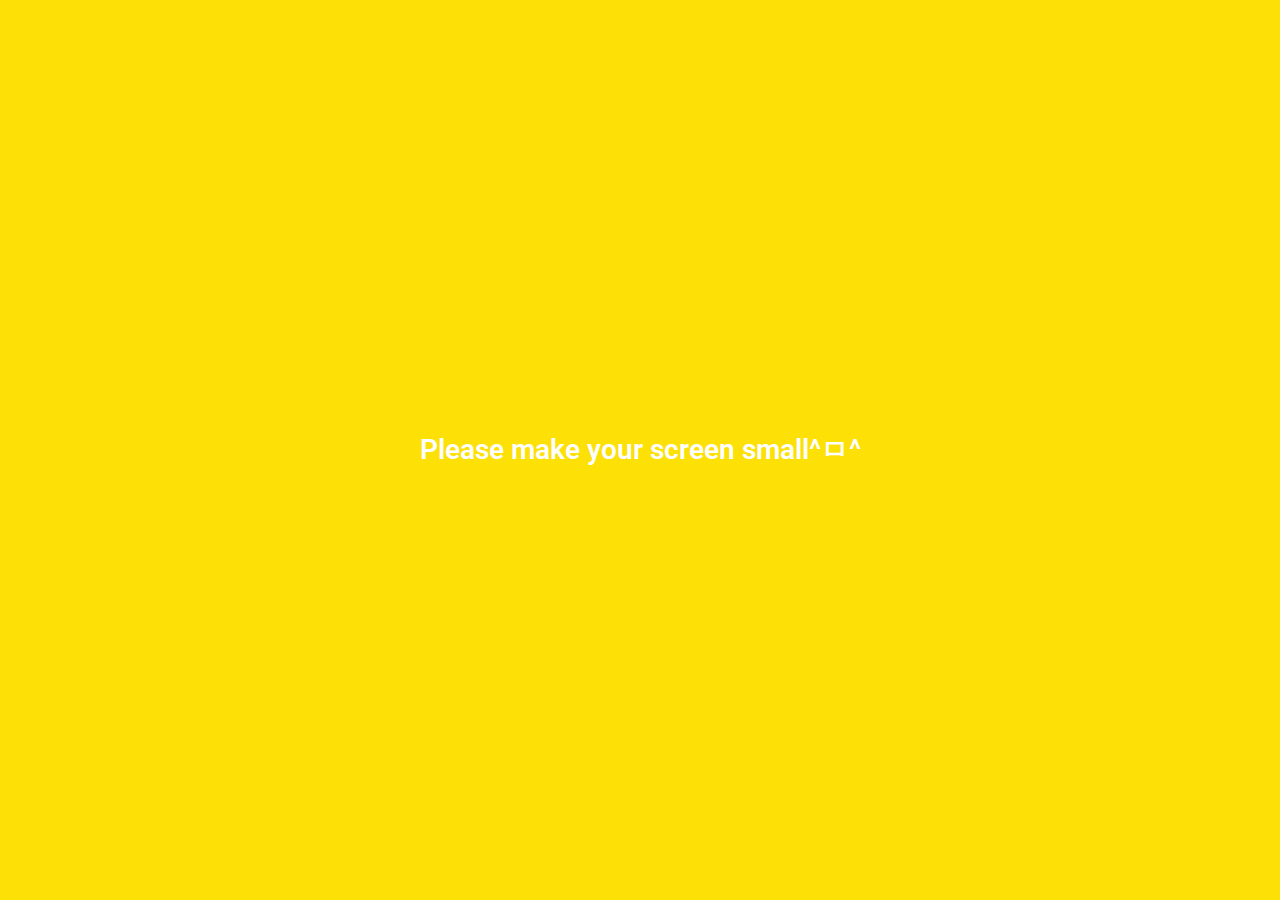
<file: index.html>
<!DOCTYPE html>
<html lang="en">
  <head>
    <meta charset="UTF-8" />
    <meta name="viewport" content="width=device-width, initial-scale=1.0" />
    <link
      rel="stylesheet"
      href="https://cdnjs.cloudflare.com/ajax/libs/font-awesome/5.13.0/css/all.min.css"
    />
    <link rel="stylesheet" href="css/styles.css" />
    <title>Chats | Kakao Clone</title>
  </head>
  <body>
    <div class="status-bar">
      <div class="status-bar__column">
        <span class="statu-bar__clock">13:54</span>
      </div>
      <div class="status-bar__column">
        <i class="fas fa-clock"></i>
        <i class="fas fa-volume-mute"></i>
        <i class="fas fa-wifi"></i>
        <span class="status-bar__battery-level">100%</span>
        <i class="fas fa-battery-full"></i>
      </div>
    </div>
    <header class="header">
      <div class="header__header-column">
        <h1 class="header__title">Chats</h1>
      </div>
      <div class="header__header-column">
        <span class="header__icon">
          <i class="fas fa-search"></i>
        </span>
        <span class="header__icon">
          <i class="far fa-comment"></i>
        </span>
        <span class="header__icon">
          <i class="fas fa-cog"></i>
        </span>
      </div>
    </header>
    <main class="chats">
      <ul class="chats__list">
        <li class="chats__chat chat">
          <a href="chat.html">
            <div class="chats__chat friend friend--lg">
              <div class="friend__column">
                <img
                  src="images/avatar.jpg"
                  alt=""
                  class="m-avatar friend__avatar"
                />
                <div class="friend__content">
                  <span class="friend__name">
                    Seung min
                  </span>
                  <span class="friend__bottom-text">
                    Goming home!
                  </span>
                </div>
              </div>
              <div class="friend__column">
                <span class="chat__timestamp">
                  March 8
                </span>
              </div>
            </div>
          </a>
        </li>
      </ul>
    </main>
    <nav class="nav">
      <ul class="nav__list">
        <li class="nav__list-item">
          <a href="friends.html" class="nav__list-link">
            <i class="far fa-user"></i
          ></a>
        </li>
        <li class="nav__list-item">
          <a href="index.html" class="nav__list-link">
            <div class="nav__badge">8</div>
            <i class="fas fa-comment"></i
          ></a>
        </li>
        <li class="nav__list-item">
          <a href="find.html" class="nav__list-link">
            <i class="fas fa-search"></i
          ></a>
        </li>
        <li class="nav__list-item">
          <a href="more.html" class="nav__list-link">
            <i class="fas fa-ellipsis-h"></i
          ></a>
        </li>
      </ul>
    </nav>
    <div class="bigScreen">
      <span class="bigScreen__text">Please make your screen small^ㅁ^</span>
    </div>
  </body>
</html>
</file>
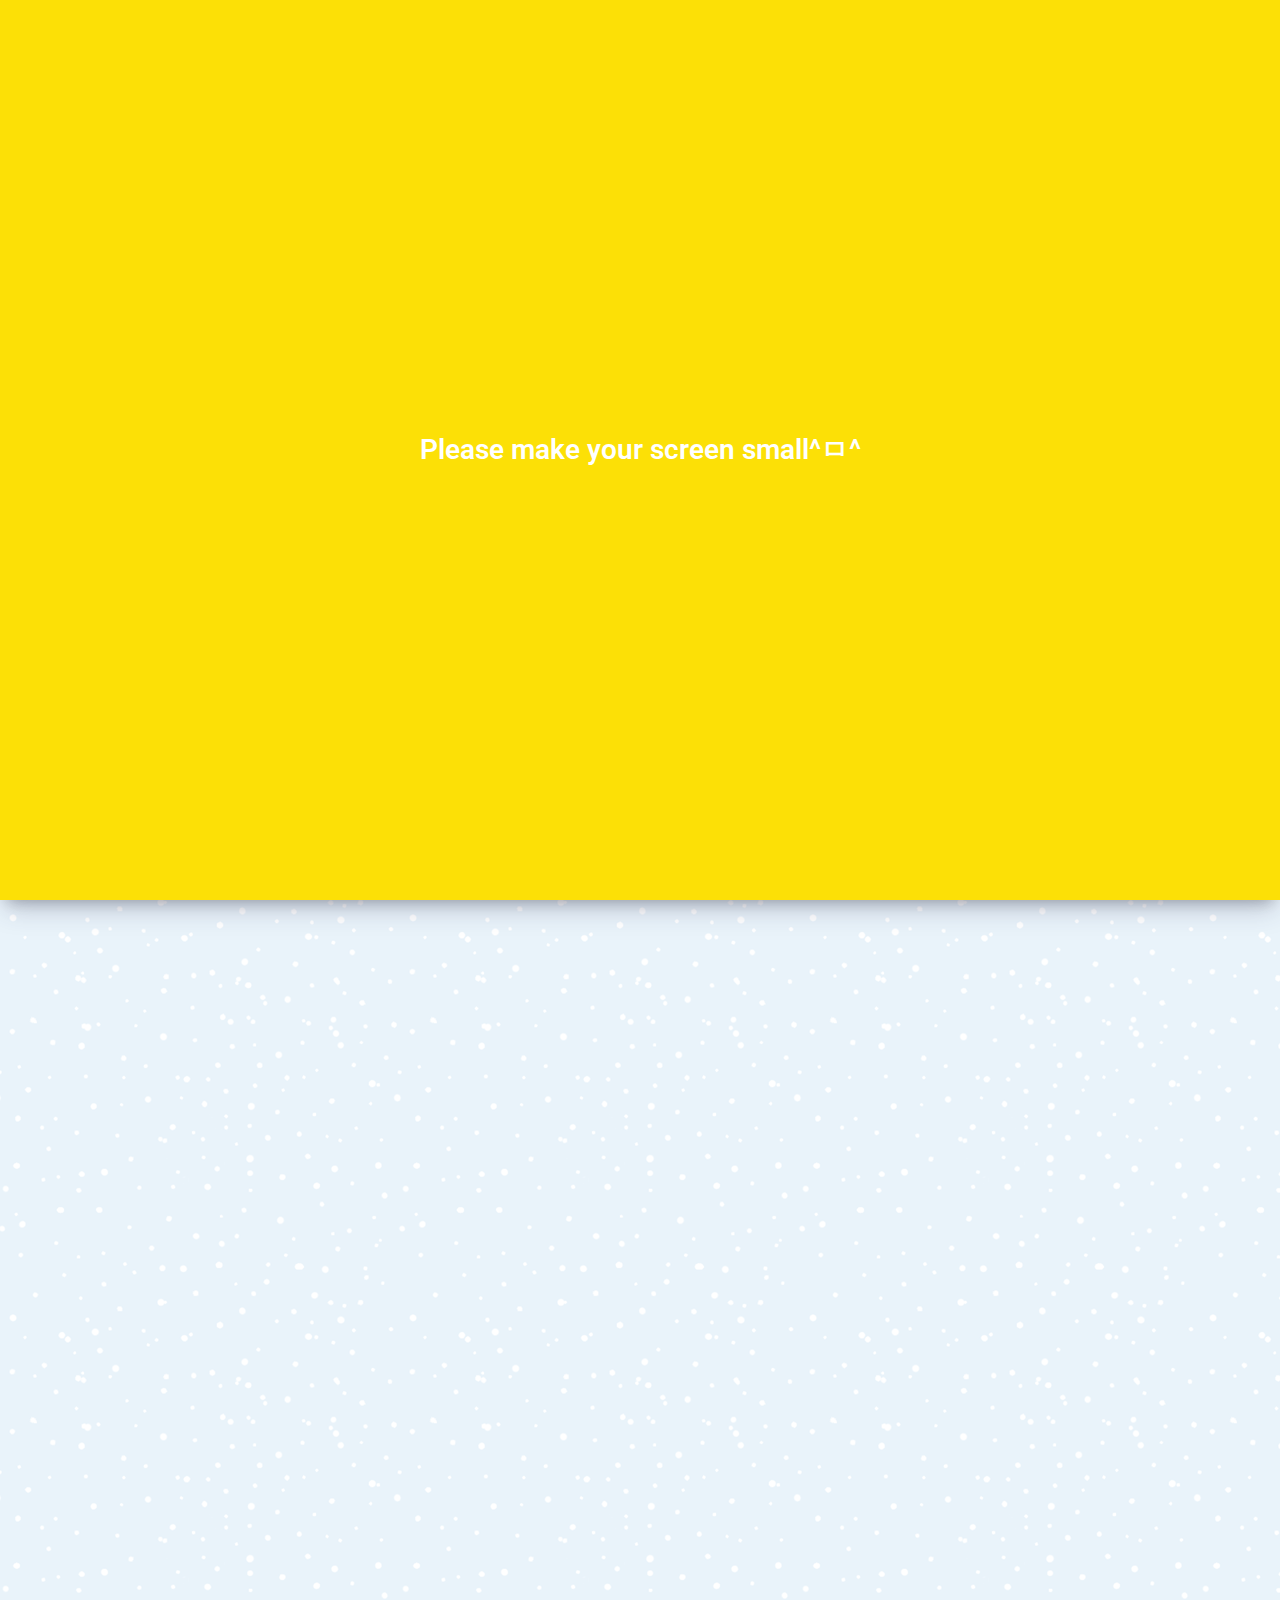
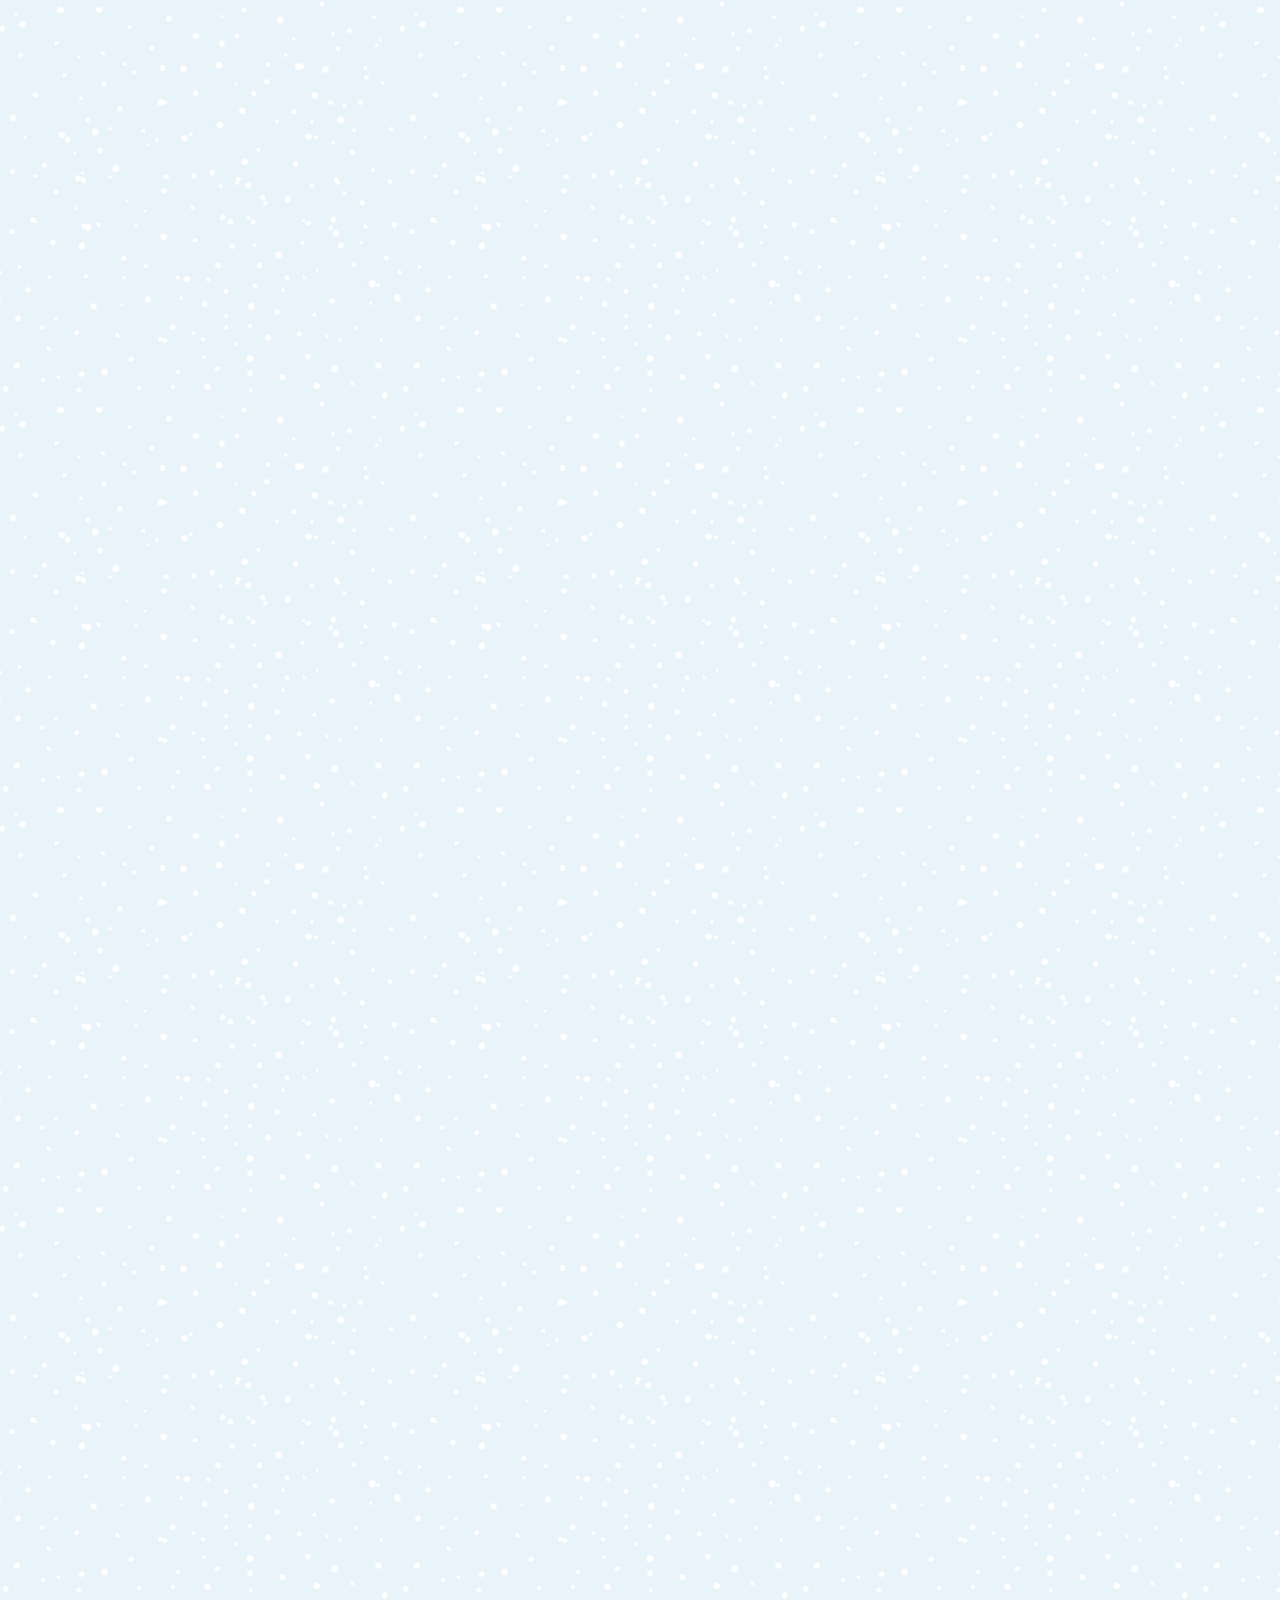
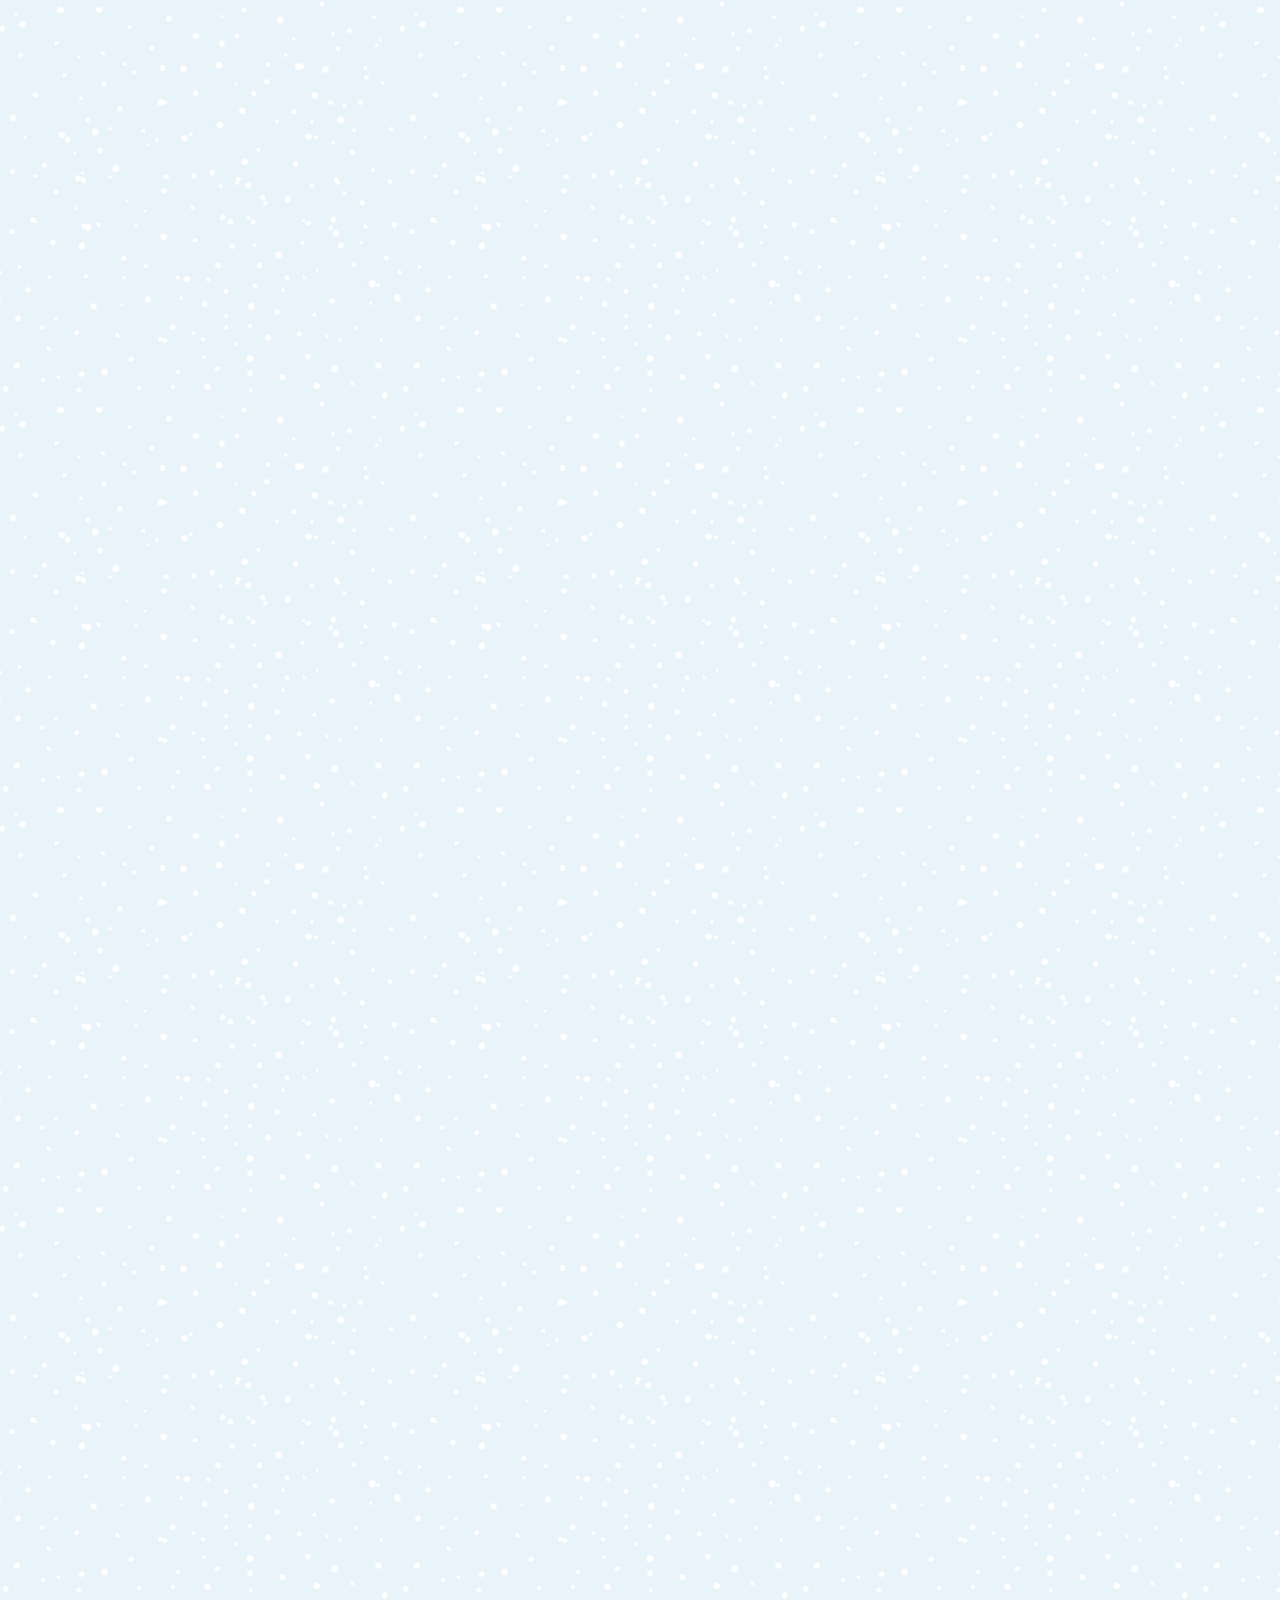
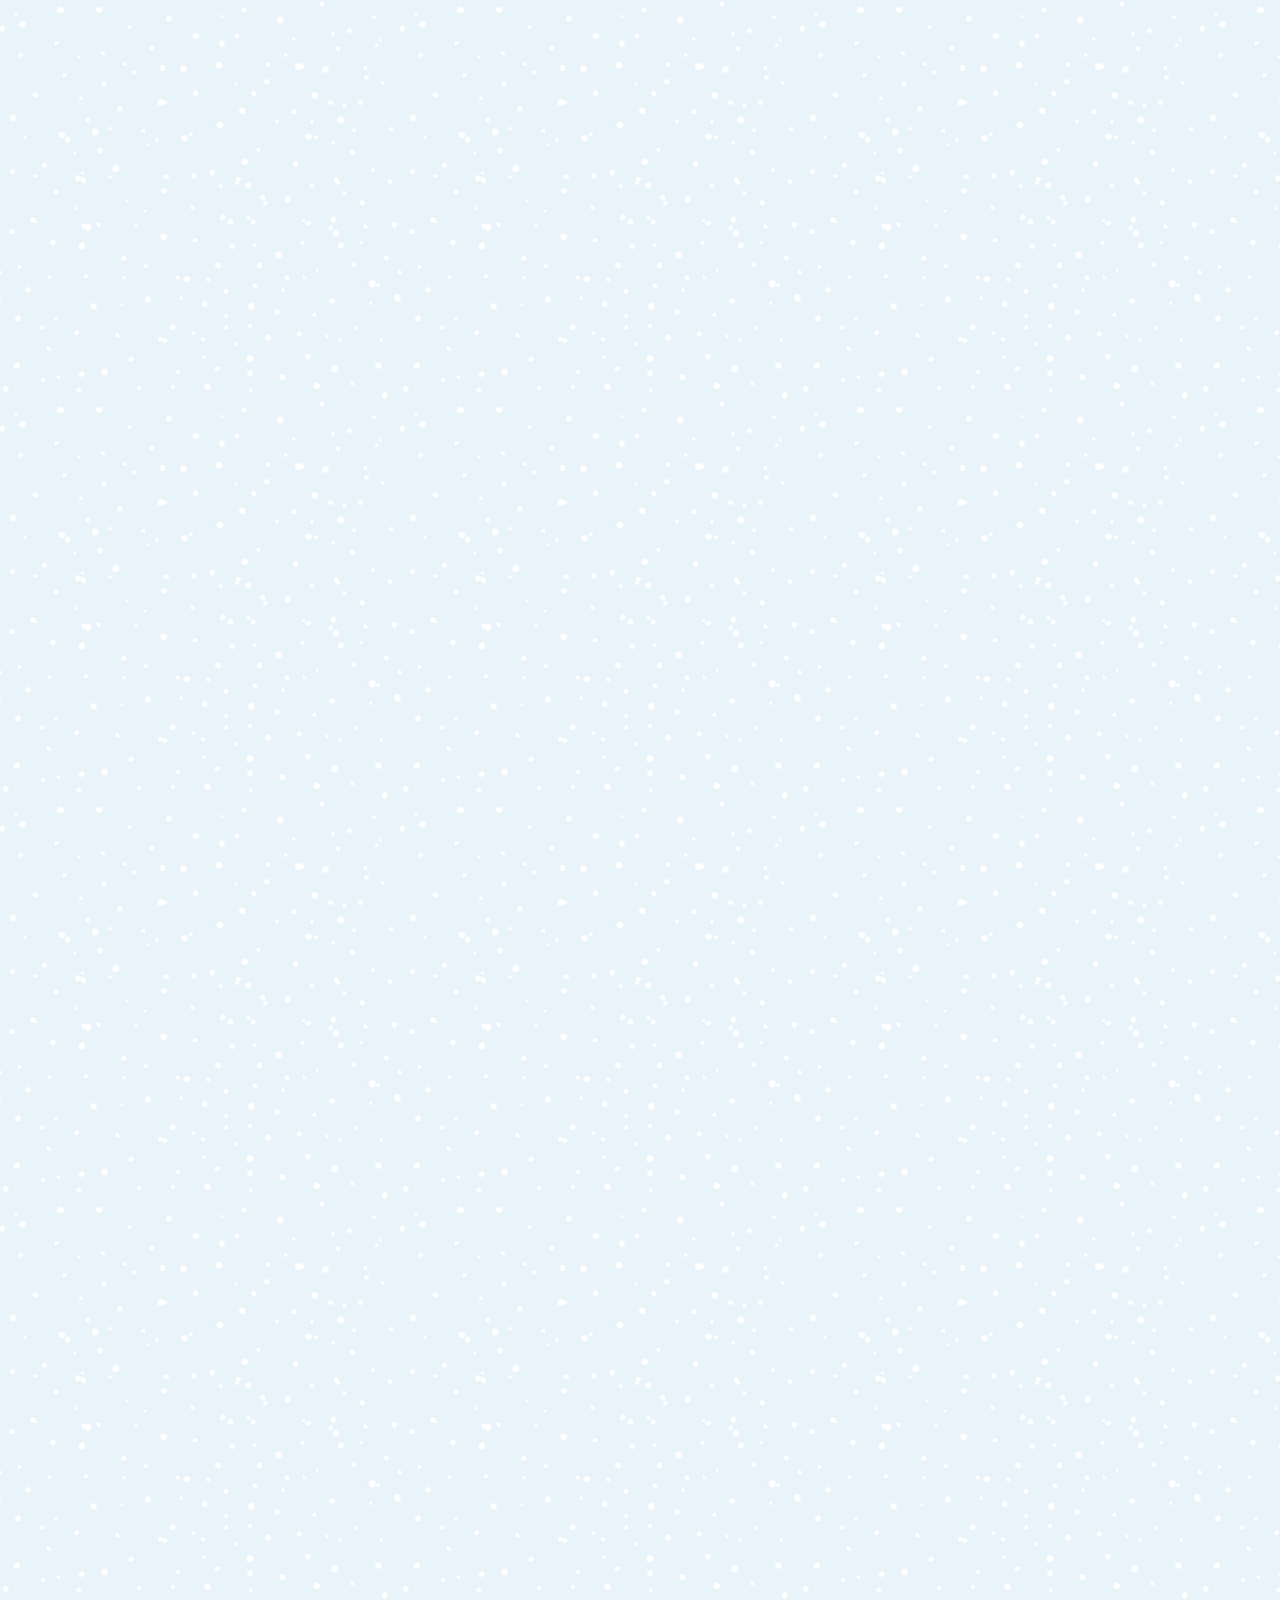
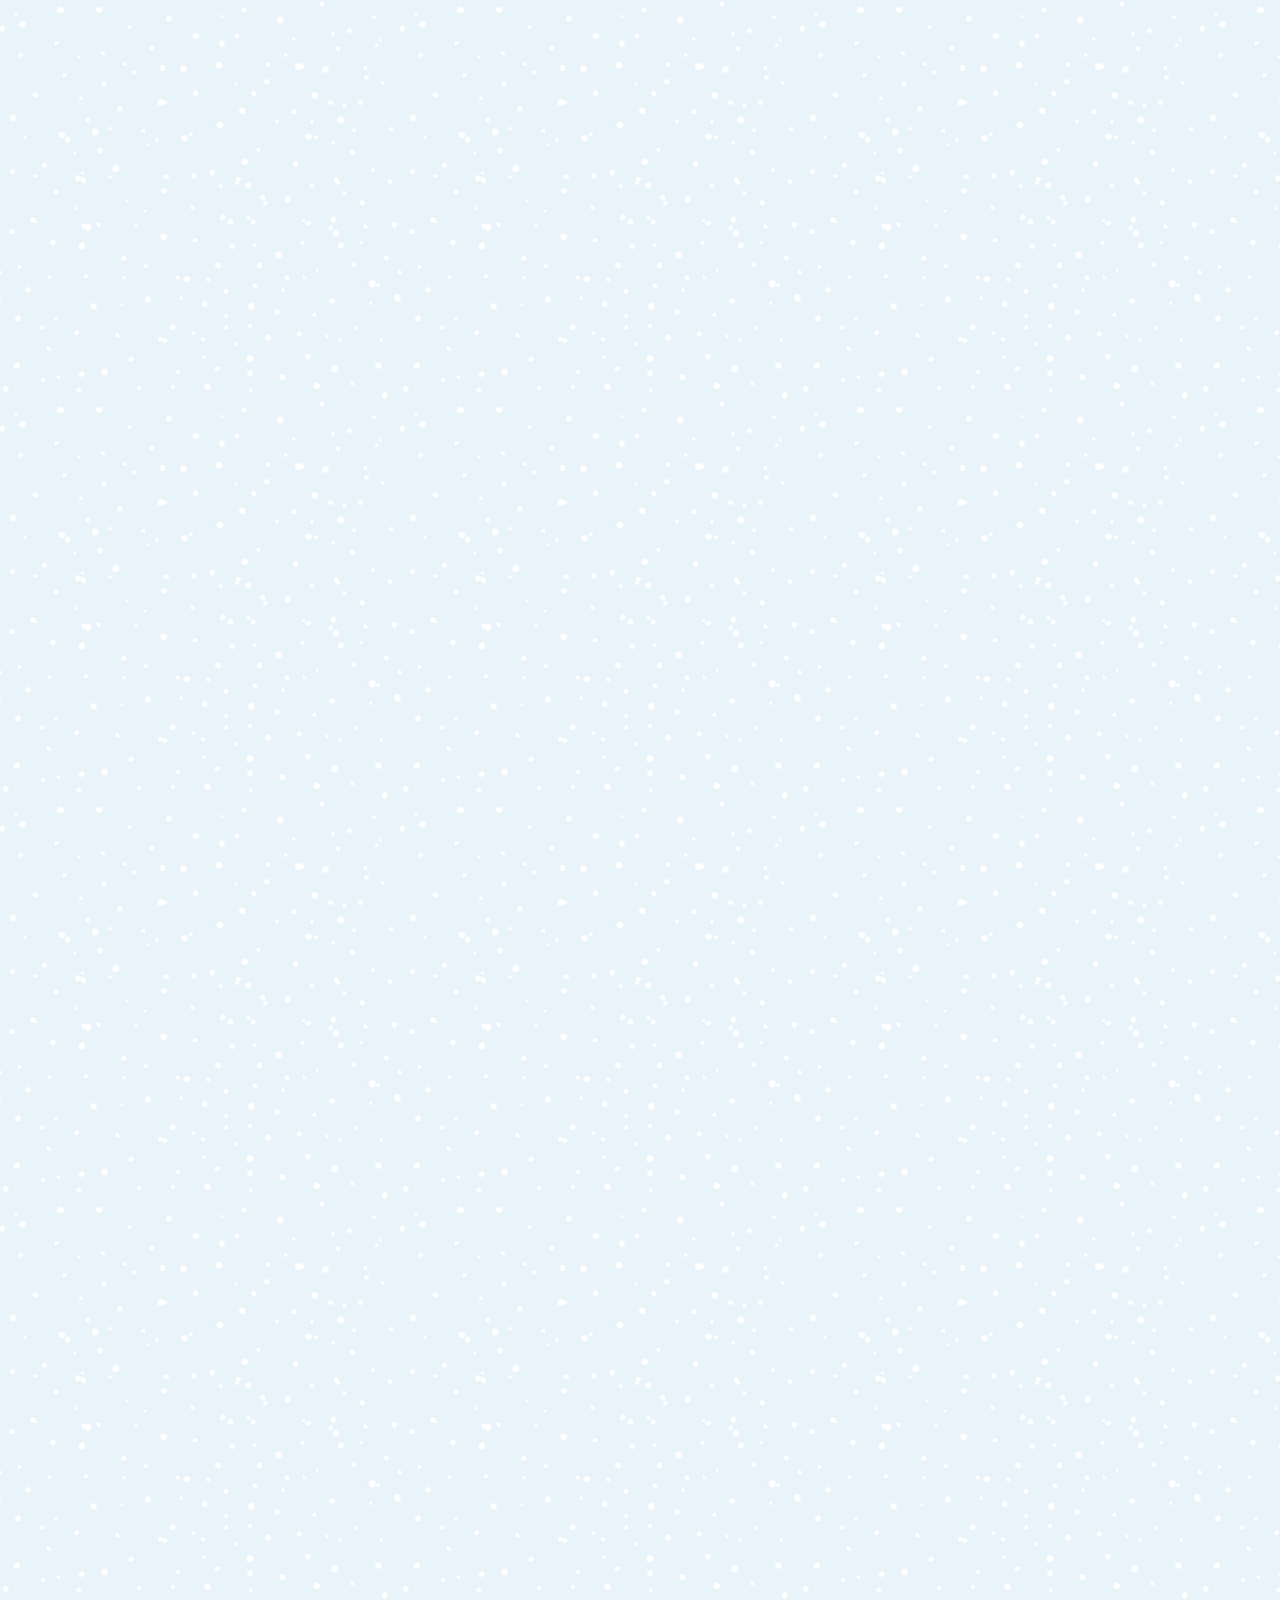
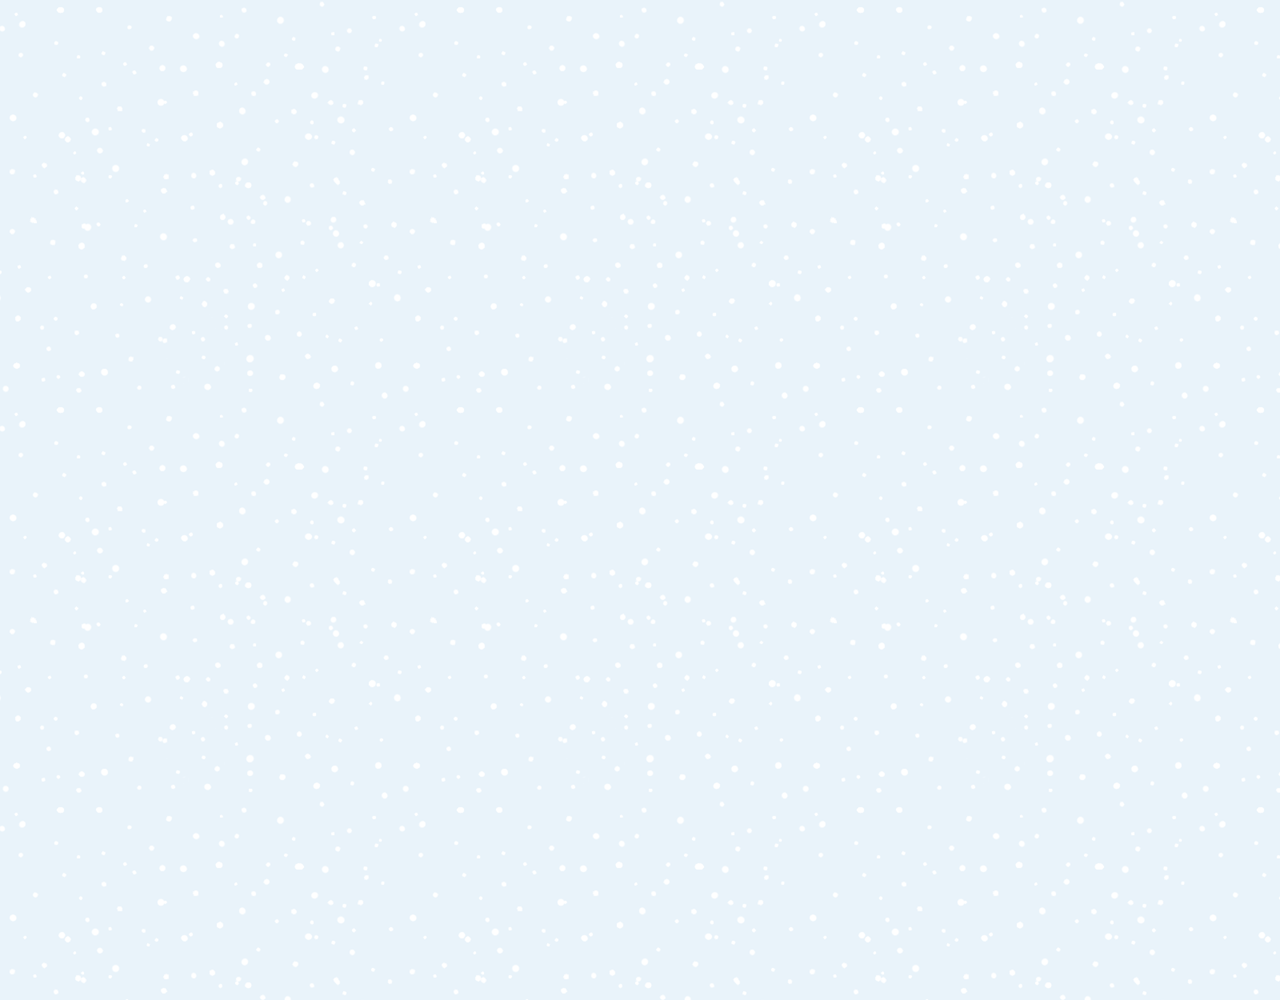
<file: chat.html>
<!DOCTYPE html>
<html lang="en">
  <head>
    <meta charset="UTF-8" />
    <meta name="viewport" content="width=device-width, initial-scale=1.0" />
    <link
      rel="stylesheet"
      href="https://cdnjs.cloudflare.com/ajax/libs/font-awesome/5.13.0/css/all.min.css"
    />
    <link rel="stylesheet" href="css/styles.css" />
    <title>Chat | Kakao Clone</title>
  </head>
  <body class="chats-body">
    <div class="header-wrapper">
      <div class="status-bar">
        <div class="status-bar__column">
          <span class="statu-bar__clock">13:54</span>
        </div>
        <div class="status-bar__column">
          <i class="fas fa-clock"></i>
          <i class="fas fa-volume-mute"></i>
          <i class="fas fa-wifi"></i>
          <span class="status-bar__battery-level">100%</span>
          <i class="fas fa-battery-full"></i>
        </div>
      </div>
      <header class="header">
        <div class="header__header-column">
          <a href="index.html" class="header__back-btn">
            <i class="fas fa-arrow-left"></i>
          </a>

          <h1 class="header__title">SeorangLee</h1>
        </div>
        <div class="header__header-column">
          <span class="header__icon">
            <i class="fas fa-search"></i>
          </span>
          <span class="header__icon">
            <i class="fas fa-bars"></i>
          </span>
        </div>
      </header>
    </div>

    <main class="chat-screen">
      <ul class="chat__messages">
        <span class="chat__timestamp">Friday, January 11, 2019</span>
        <li class="incoming-message message">
          <img src="images/avatar.jpg" class="m-avatar message__avatar" />
          <div class="message__content">
            <span class="message__bubble">
              Congrats I love you!
            </span>
            <span class="message__author">SeorangLee</span>
          </div>
        </li>
        <li class="sent-message massage">
          <div class="message__content">
            <span class="message__bubble">
              Thank you^^
            </span>
          </div>
        </li>
      </ul>
      <ul class="chat__messages">
        <li class="incoming-message message">
          <img src="images/avatar.jpg" class="m-avatar message__avatar" />
          <div class="message__content">
            <span class="message__bubble">
              what time will you come home?
            </span>
            <span class="message__author">SeorangLee</span>
          </div>
        </li>
        <li class="sent-message massage">
          <div class="message__content">
            <span class="message__bubble">
              Going home !
            </span>
          </div>
        </li>
      </ul>
    </main>
    <div class="chat__write--container">
      <input
        type="text"
        class="chat__write"
        placeholder="Send message"
        class="chat__write-input"
      />
      <div class="chat__icon-left chat__icon">
        <i class="far fa-plus-square"></i>
      </div>

      <div class="chat__icon-right chat__icon">
        <span class="chat__write-icon">
          <i class="far fa-smile-wink"></i>
        </span>
        <span class="chat__write-icon">
          <i class="fas fa-microphone"></i>
        </span>
      </div>
    </div>
    <div class="bigScreen">
      <span class="bigScreen__text">Please make your screen small^ㅁ^</span>
    </div>
  </body>
</html>
</file>
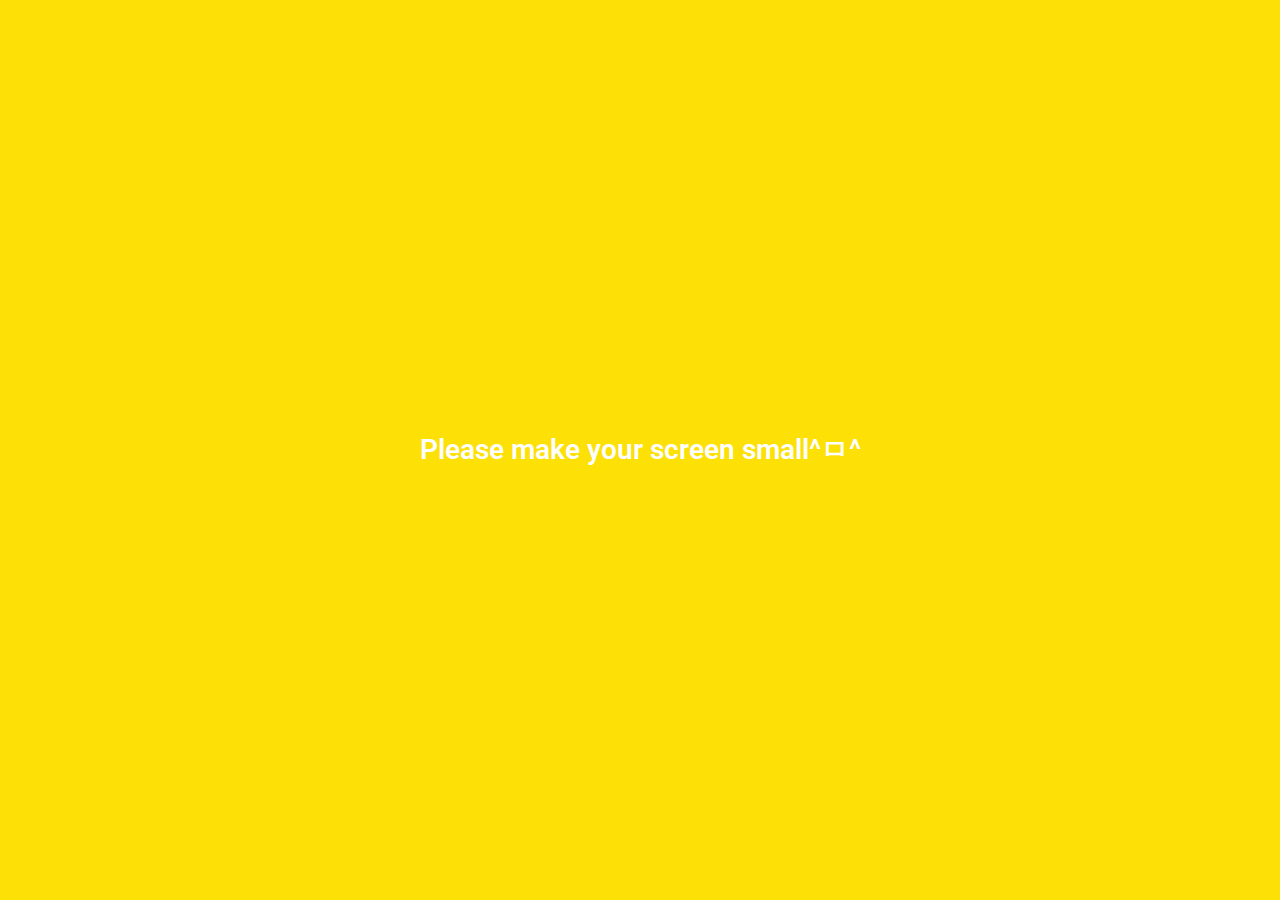
<file: find.html>
<!DOCTYPE html>
<html lang="en">
  <head>
    <meta charset="UTF-8" />
    <meta name="viewport" content="width=device-width, initial-scale=1.0" />
    <link
      rel="stylesheet"
      href="https://cdnjs.cloudflare.com/ajax/libs/font-awesome/5.13.0/css/all.min.css"
    />
    <link rel="stylesheet" href="css/styles.css" />
    <title>Find | Kakao Clone</title>
  </head>
  <body>
    <div class="status-bar">
      <div class="status-bar__column">
        <span class="statu-bar__clock">13:54</span>
      </div>
      <div class="status-bar__column">
        <i class="fas fa-clock"></i>
        <i class="fas fa-volume-mute"></i>
        <i class="fas fa-wifi"></i>
        <span class="status-bar__battery-level">100%</span>
        <i class="fas fa-battery-full"></i>
      </div>
    </div>
    <header class="header">
      <div class="header__header-column">
        <h1 class="header__title">Find</h1>
      </div>
      <div class="header__header-column">
        <span class="header__icon">
          <i class="fas fa-search"></i>
        </span>

        <span class="header__icon">
          <i class="fas fa-cog"></i>
        </span>
      </div>
    </header>
    <main class="find">
      <header class="find__header">
        <ul class="find__header-list">
          <li class="find__header-btn header-btn">
            <span class="header-btn__icon">
              <i class="fas fa-qrcode fa-2x"></i>
            </span>
            <span class="header-btn__title">
              QR Code
            </span>
          </li>

          <li class="find__header-btn header-btn">
            <span class="header-btn__icon">
              <i class="fas fa-user-plus fa-2x"></i>
            </span>
            <span class="header-btn__title">
              Add by Contacts
            </span>
          </li>

          <li class="find__header-btn header-btn">
            <span class="header-btn__icon">
              <i class="fas fa-passport fa-2x"></i>
            </span>
            <span class="header-btn__title">
              Add by ID
            </span>
          </li>

          <li class="find__header-btn header-btn">
            <span class="header-btn__icon">
              <i class="far fa-envelope fa-2x"></i>
            </span>
            <span class="header-btn__title">
              Invite
            </span>
          </li>
        </ul>
      </header>
      <ul class="find__recommended">
          <h5 class="find__title">
              Recommended Friends
          </h5>
          <li class="find__friend friend friend--lg">
            <div class="friend__column">
              <img
                src="images/avatar.jpg"
                alt=""
                class="friend__avatar"
              />
              <div class="friend__content">
                <span class="friend__name">
                  SeorangLee
                </span>
            </div>
          </div>
            <div class="friend__column">
              <span class="friend__add-btn">
                <i class="fas fa-user-plus"></i>
              </span>
            </div>
          </li>
              
          </li>
      </ul>
    </main>
    <nav class="nav">
      <ul class="nav__list">
        <li class="nav__list-item">
          <a href="friends.html" class="nav__list-link">
            <i class="far fa-user"></i
          ></a>
        </li>
        <li class="nav__list-item">
          <a href="index.html" class="nav__list-link">
            <i class="far fa-comment"></i
          ></a>
        </li>
        <li class="nav__list-item">
          <a href="find.html" class="nav__list-link">
            <i class="fas fa-search"></i
          ></a>
        </li>
        <li class="nav__list-item">
          <a href="more.html" class="nav__list-link">
            <i class="fas fa-ellipsis-h"></i
          ></a>
        </li>
      </ul>
    </nav>
    <div class="bigScreen">
      <span class="bigScreen__text">Please make your screen small^ㅁ^</span>
    </div>
  </body>
</html>
</file>
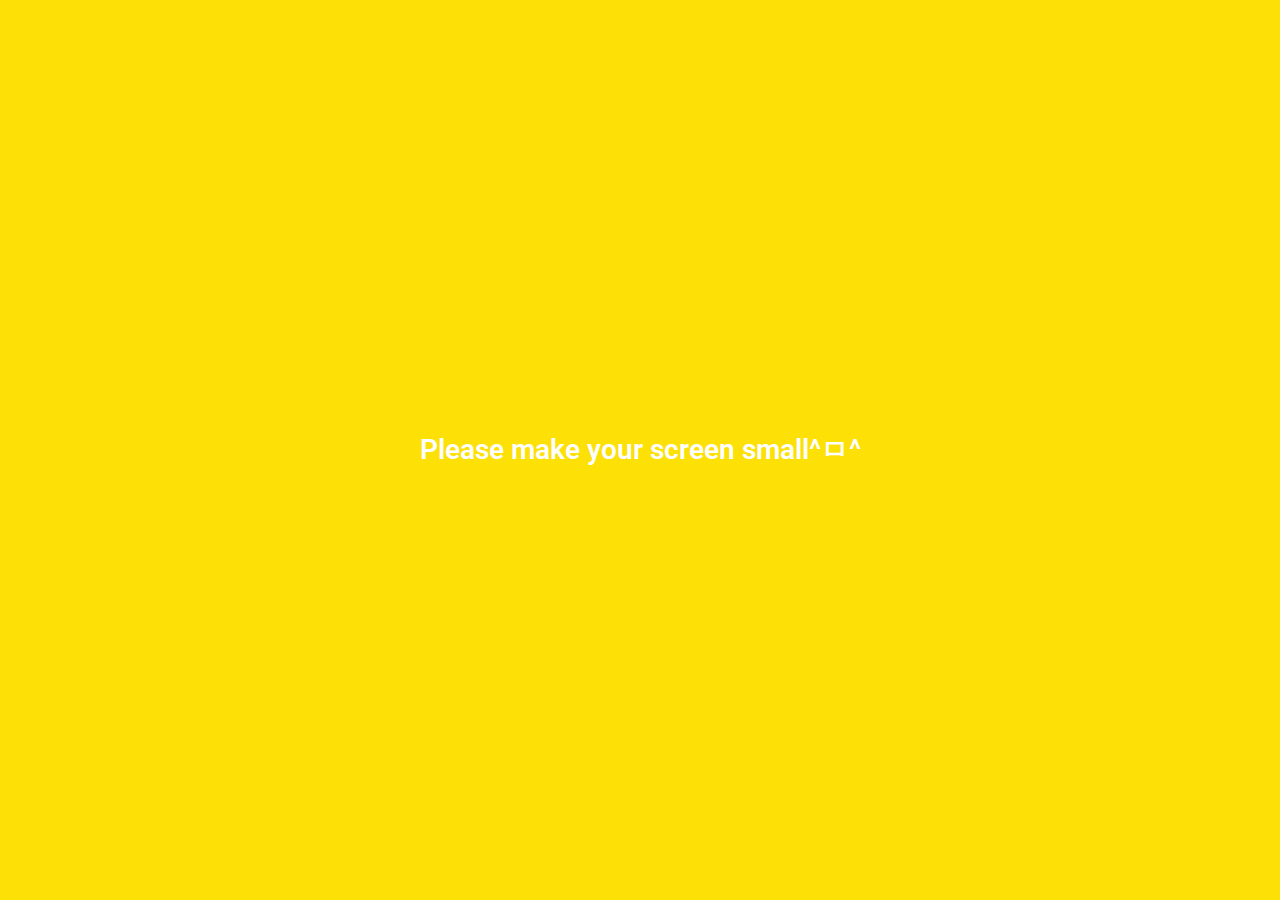
<file: friends.html>
<!DOCTYPE html>
<html lang="en">
  <head>
    <meta charset="UTF-8" />
    <meta name="viewport" content="width=device-width, initial-scale=1.0" />
    <link
      rel="stylesheet"
      href="https://cdnjs.cloudflare.com/ajax/libs/font-awesome/5.13.0/css/all.min.css"
    />
    <link rel="stylesheet" href="css/styles.css" />
    <title>Friends | Kakao Clone</title>
  </head>
  <body>
    <div class="status-bar">
      <div class="status-bar__column">
        <span class="statu-bar__clock">13:54</span>
      </div>
      <div class="status-bar__column">
        <i class="fas fa-clock"></i>
        <i class="fas fa-volume-mute"></i>
        <i class="fas fa-wifi"></i>
        <span class="status-bar__battery-level">100%</span>
        <i class="fas fa-battery-full"></i>
      </div>
    </div>
    <header class="header">
      <div class="header__header-column">
        <h1 class="header__title">Friends</h1>
      </div>
      <div class="header__header-column">
        <span class="header__icon">
          <i class="fas fa-search"></i>
        </span>

        <span class="header__icon">
          <i class="fas fa-cog"></i>
        </span>
      </div>
    </header>
    <main class="friends">
      <header class="friends__header">
        <div class="friends__friend friend friend--lg">
          <div class="friend__column">
            <img
              src="images/avatar.jpg"
              alt=""
              class="g-avatar friend__avatar"
            />
            <div class="friend__content">
              <span class="friend__name">
                SeorangLee
              </span>
              <span class="friend__status">
                instagram.com/2seorang
              </span>
            </div>
          </div>
        </div>
      </header>
      <div class="friends__plus">
        <h5 class="friends__title">Plus friend</h5>
        <div class="friends__friend friend">
          <div class="friend__column">
            <img src="images/avatar.jpg" class="friend__avatar" />
            <div class="friend__content">
              <span class="friend__name">
                Plus Friend
              </span>
            </div>
          </div>
        </div>
      </div>
      <ul class="friends__list">
        <h5 class="friends__title">Friends 14</h5>

        <li class="friends__friend friend">
          <div class="friend__column">
            <img src="images/avatar.jpg" class="friend__avatar" />
            <div class="friend__content">
              <span class="friend__name">
                SeorangLee
              </span>
              <span class="friend__status">
                instagram.com/2seorang
              </span>
            </div>
          </div>
          <div class="friend__column">
            <div class="friend__now-listening">
              <span>
                Let's kill this love(black pink)
                <i class="fas fa-play"></i>
              </span>
            </div>
          </div>
        </li>
      </ul>
    </main>
    <nav class="nav">
      <ul class="nav__list">
        <li class="nav__list-item">
          <a href="friends.html" class="nav__list-link">
            <i class="fas fa-user"></i
          ></a>
        </li>
        <li class="nav__list-item">
          <a href="index.html" class="nav__list-link">
            <i class="far fa-comment"></i
          ></a>
        </li>
        <li class="nav__list-item">
          <a href="find.html" class="nav__list-link">
            <i class="fas fa-search"></i
          ></a>
        </li>
        <li class="nav__list-item">
          <a href="more.html" class="nav__list-link">
            <i class="fas fa-ellipsis-h"></i
          ></a>
        </li>
      </ul>
    </nav>
    <div class="bigScreen">
      <span class="bigScreen__text">Please make your screen small^ㅁ^</span>
    </div>
  </body>
</html>
</file>
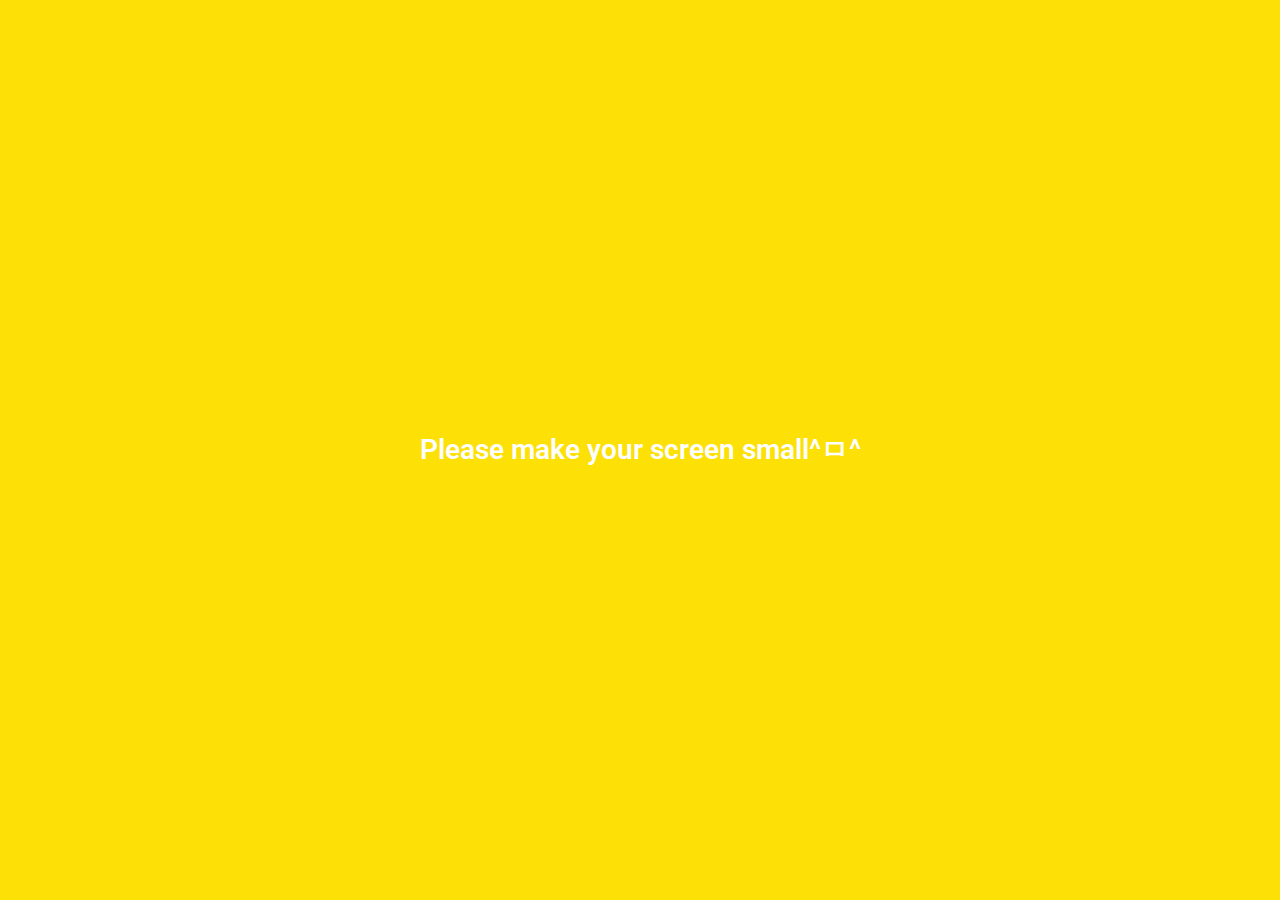
<file: more.html>
<!DOCTYPE html>
<html lang="en">
  <head>
    <meta charset="UTF-8" />
    <meta name="viewport" content="width=device-width, initial-scale=1.0" />
    <link
      rel="stylesheet"
      href="https://cdnjs.cloudflare.com/ajax/libs/font-awesome/5.13.0/css/all.min.css"
    />
    <link rel="stylesheet" href="css/styles.css" />
    <title>More | Kakao Clone</title>
  </head>
  <body>
    <div class="status-bar">
      <div class="status-bar__column">
        <span class="statu-bar__clock">13:54</span>
      </div>
      <div class="status-bar__column">
        <i class="fas fa-clock"></i>
        <i class="fas fa-volume-mute"></i>
        <i class="fas fa-wifi"></i>
        <span class="status-bar__battery-level">100%</span>
        <i class="fas fa-battery-full"></i>
      </div>
    </div>
    <header class="header">
      <div class="header__header-column">
        <h1 class="header__title">More</h1>
      </div>
      <div class="header__header-column">
        <span class="header__icon">
          <i class="fas fa-search"></i>
        </span>
        <span class="header__icon">
          <i class="fas fa-qrcode"></i>
        </span>
        <span class="header__icon">
          <a href="settings.html">
            <i class="fas fa-cog"></i>
        </a>
        </span>
      </div>
    </header>
    <main class="more">
        <header class="more__header">
            <div class="friends__friend friend friend--lg">
                <div class="friend__column">
                  <img
                    src="images/avatar.jpg"
                    alt=""
                    class="g-avatar friend__avatar"
                  />
                  <div class="friend__content">
                    <span class="friend__name">
                      SeorangLee
                    </span>
                    <span class="friend__status">
                      22seorang@gmail.com
                    </span>
                  </div>
                </div>
                <div class="friend__column">
                    <i class="far fa-comment-alt fa-2x"></i>
                  </div>
                </div>
              </div>

              <ul class="more__btn-list">
                  <li class="more__btn">
                      <span class="more__btn-icon">
                          <i class="far fa-smile fa-2x"></i>
                  </span>
                  <span class="more__btn-title">
                      Emoticons
                  </span></li>

                  <li class="more__btn">
                    <span class="more__btn-icon">
                        <i class="fas fa-brush fa-2x"></i>
                </span>
                <span class="more__btn-title">
                    Themes
                </span></li>

                <li class="more__btn">
                    <span class="more__btn-icon">
                     <i class="fab fa-kickstarter-k fa-2x"></i>
                </span>
                <span class="more__btn-title">
                    Account
                </span></li>

              </ul>
        </header>
        <section class="more__suggetstions">
            <h5 class="more__title">Suggestions</h5>
            <ul class="more__suggestions-list">
                <li class="more__suggestions suggestion">
                    <span class="suggestion__icon">
                        <i class="fas fa-quote-right fa-2x"></i>
                    </span>
                    <span class="suggestion__title">
                        Kakao Story
                    </span>
                </li>
                <li class="more__suggestions suggestion">
                    <span class="suggestion__icon">
                        <i class="fas fa-beer fa-2x"></i>
                    </span>
                    <span class="suggestion__title">
                        kakao friends
                    </span>
                </li>
                <li class="more__suggestions suggestion">
                    <span class="suggestion__icon">
                        <i class="fas fa-gamepad fa-2x"></i>
                    </span>
                    <span class="suggestion__title">
                        Friends Gem
                    </span>
                </li>
            </ul>
        </section>

    </main>
    <nav class="nav">
      <ul class="nav__list">
        <li class="nav__list-item">
          <a href="friends.html" class="nav__list-link">
            <i class="fas fa-user"></i
          ></a>
        </li>
        <li class="nav__list-item">
          <a href="index.html" class="nav__list-link">
            <i class="far fa-comment"></i
          ></a>
        </li>
        <li class="nav__list-item">
          <a href="find.html" class="nav__list-link">
            <i class="fas fa-search"></i
          ></a>
        </li>
        <li class="nav__list-item">
          <a href="more.html" class="nav__list-link">
            <i class="fas fa-ellipsis-h"></i
          ></a>
        </li>
      </ul>
    </nav>
    <div class="bigScreen">
      <span class="bigScreen__text">Please make your screen small^ㅁ^</span>
    </div>
  </body>
</html>
</file>
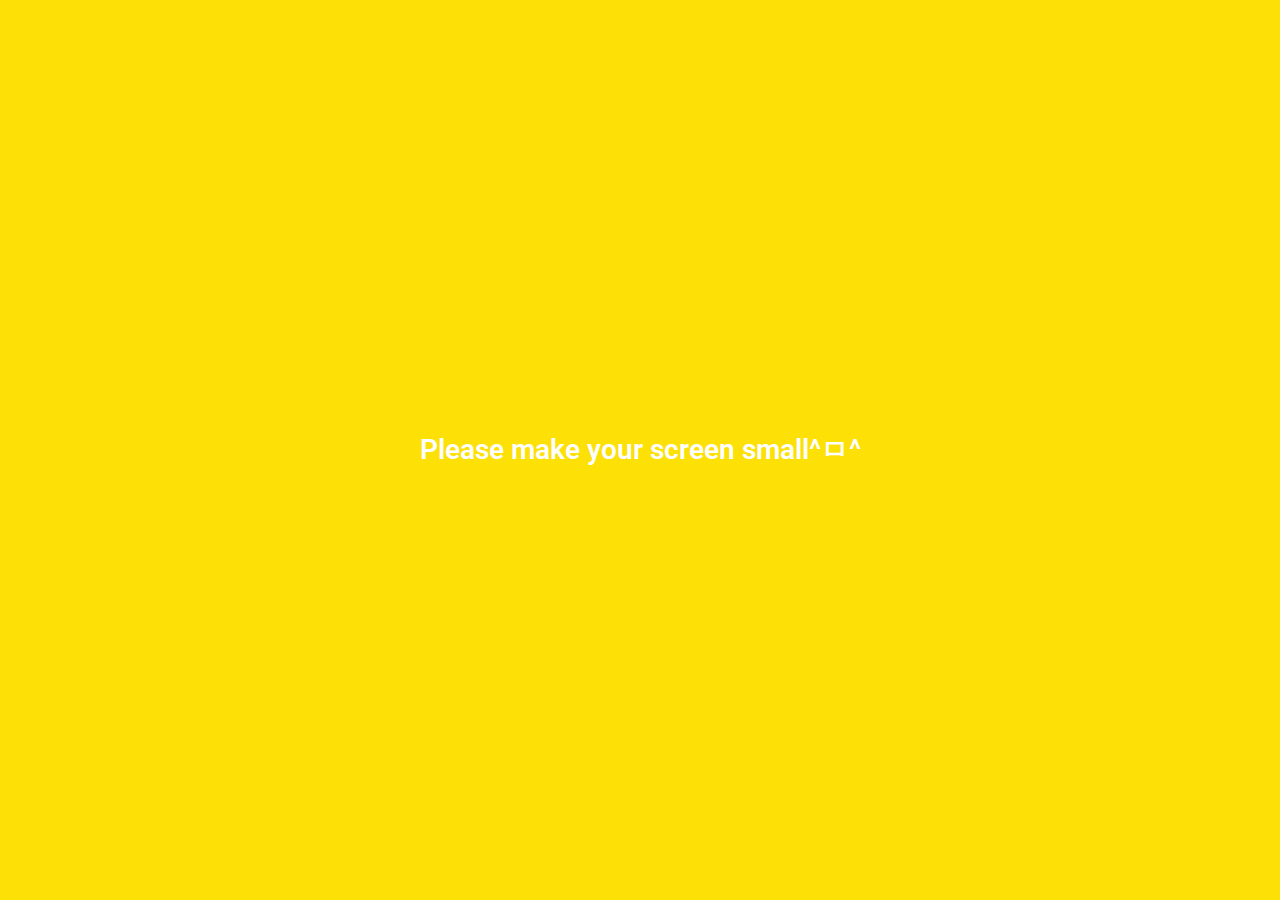
<file: settings.html>
<!DOCTYPE html>
<html lang="en">
  <head>
    <meta charset="UTF-8" />
    <meta name="viewport" content="width=device-width, initial-scale=1.0" />
    <link
      rel="stylesheet"
      href="https://cdnjs.cloudflare.com/ajax/libs/font-awesome/5.13.0/css/all.min.css"
    />
    <link rel="stylesheet" href="css/styles.css" />
    <title>Settings | Kakao Clone</title>
  </head>
  <body>
    <div class="status-bar">
      <div class="status-bar__column">
        <span class="statu-bar__clock">13:54</span>
      </div>
      <div class="status-bar__column">
        <i class="fas fa-clock"></i>
        <i class="fas fa-volume-mute"></i>
        <i class="fas fa-wifi"></i>
        <span class="status-bar__battery-level">100%</span>
        <i class="fas fa-battery-full"></i>
      </div>
    </div>
    <header class="header">
      <div class="header__header-column">
        <a href="more.html" class="header__back-btn">
          <i class="fas fa-arrow-left"></i>
        </a>

        <h1 class="header__title">Settings</h1>
      </div>
      <div class="header__header-column">
        <span class="header__icon">
          <i class="fas fa-search"></i>
        </span>
      </div>
    </header>

    <main class="settings">
      <section class="settings__sections">
        <ul class="settings__list">
          <span class="settings__icon">
            <i class="fas fa-lock"></i>
          </span>
          <span class="settings__title">
            Privacy
          </span>
        </ul>
        <ul class="settings__list">
          <span class="settings__icon">
            <i class="far fa-bell"></i>
          </span>
          <span class="settings__title">
            Notifications
          </span>
        </ul>
        <ul class="settings__list">
          <span class="settings__icon">
            <i class="fas fa-user"></i>
          </span>
          <span class="settings__title">
            Friends
          </span>
        </ul>
      </section>
      <section class="settings__sections">
        <ul class="settings__list">
          <span class="settings__icon">
            <i class="fas fa-lock"></i>
          </span>
          <span class="settings__title">
            Privacy
          </span>
        </ul>
        <ul class="settings__list">
          <span class="settings__icon">
            <i class="far fa-bell"></i>
          </span>
          <span class="settings__title">
            Notifications
          </span>
        </ul>
        <ul class="settings__list">
          <span class="settings__icon">
            <i class="fas fa-user"></i>
          </span>
          <span class="settings__title">
            Friends
          </span>
        </ul>
      </section>
    </main>
    <div class="bigScreen">
      <span class="bigScreen__text">Please make your screen small^ㅁ^</span>
    </div>
  </body>
</html>
</file>
<file: css/styles.css>
@import url('https://fonts.googleapis.com/css2?family=Black+Han+Sans&family=Open+Sans:wght@300;400;700&family=Roboto:wght@700&display=swap');
@import "reset.css";
@import "status-bar.css";
@import "header.css";
@import "nav-bar.css";
@import "friend.css";
@import "friends.css";
@import "find.css";
@import "more.css";
@import "settings.css";
@import "chat.css";
@import "mobile.css";

*{
    box-sizing: border-box;
}

body{
    background-color: :white;
    padding:10px 20px;
    color: #020202;
    font-family: 'Black Han Sans', sans-serif;
    font-family: 'Open Sans', sans-serif;
    font-family: 'Roboto', sans-serif;
}

a{
    color:inherit;
    text-decoration:none;
}

@keyframes fadeIn{
    from{
        opacity: 0;
        transform: translateY(50px);
    }
    to{
        opacity: 1;
        transform: none;
    }
}


main{
    animation: fadeIn 0.5s ease-in-out;
}
</file>
